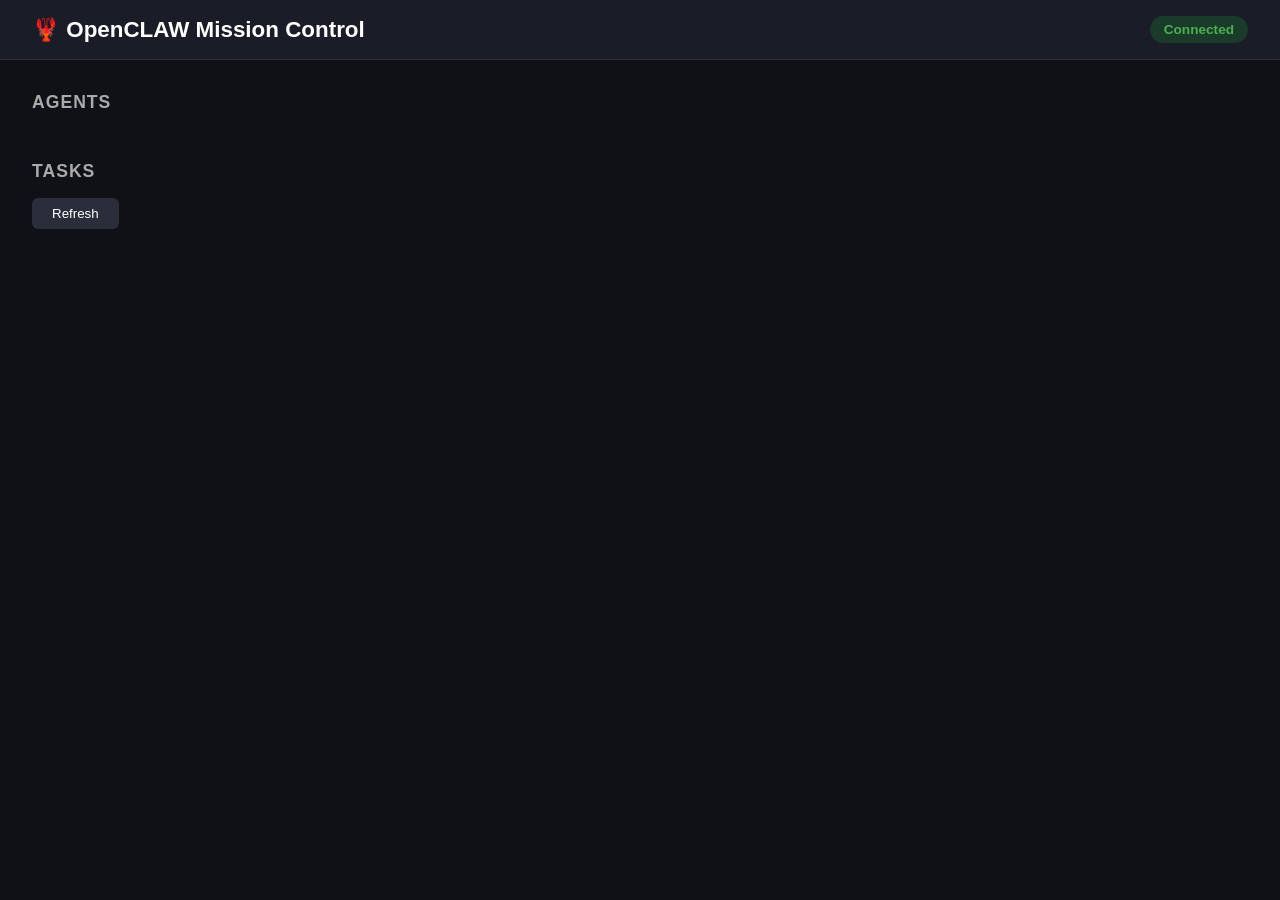
<file: server/src/main/resources/static/index.html>
<!DOCTYPE html>
<html lang="en">
<head>
    <meta charset="UTF-8">
    <meta name="viewport" content="width=device-width, initial-scale=1.0">
    <title>OpenCLAW Mission Control</title>
    <link rel="stylesheet" href="style.css">
</head>
<body>
<header>
    <h1>🦞 OpenCLAW Mission Control</h1>
    <div id="status" class="status offline">Disconnected</div>
</header>

<main>
    <section id="agents-section">
        <h2>Agents</h2>
        <div id="agents-list" class="card-grid"></div>
    </section>

    <section id="tasks-section">
        <h2>Tasks</h2>
        <button id="refresh-btn" onclick="loadTasks()">Refresh</button>
        <div id="tasks-list" class="card-grid"></div>
    </section>
</main>

<script src="app.js"></script>
</body>
</html>
</file>
<file: server/src/main/resources/static/style.css>
* {
    margin: 0;
    padding: 0;
    box-sizing: border-box;
}

body {
    font-family: 'Segoe UI', sans-serif;
    background: #0f1117;
    color: #e0e0e0;
    min-height: 100vh;
}

header {
    display: flex;
    justify-content: space-between;
    align-items: center;
    padding: 16px 32px;
    background: #1a1d27;
    border-bottom: 1px solid #2a2d3a;
}

header h1 {
    font-size: 1.4rem;
    color: #ffffff;
}

.status {
    padding: 6px 14px;
    border-radius: 20px;
    font-size: 0.85rem;
    font-weight: bold;
}

.status.online { background: #1a3a2a; color: #4caf50; }
.status.offline { background: #3a1a1a; color: #f44336; }

main {
    padding: 32px;
    display: flex;
    flex-direction: column;
    gap: 32px;
}

h2 {
    font-size: 1.1rem;
    margin-bottom: 16px;
    color: #aaaaaa;
    text-transform: uppercase;
    letter-spacing: 1px;
}

.card-grid {
    display: grid;
    grid-template-columns: repeat(auto-fill, minmax(280px, 1fr));
    gap: 16px;
}

.card {
    background: #1a1d27;
    border: 1px solid #2a2d3a;
    border-radius: 10px;
    padding: 16px;
}

.card h3 { font-size: 1rem; margin-bottom: 8px; }
.card p { font-size: 0.85rem; color: #888; margin-bottom: 4px; }

.badge {
    display: inline-block;
    padding: 3px 10px;
    border-radius: 12px;
    font-size: 0.75rem;
    font-weight: bold;
    margin-top: 8px;
}

.badge.PENDING { background: #2a2a1a; color: #ffeb3b; }
.badge.IN_PROGRESS { background: #1a2a3a; color: #2196f3; }
.badge.COMPLETED { background: #1a3a2a; color: #4caf50; }
.badge.FAILED { background: #3a1a1a; color: #f44336; }
.badge.CANCELLED { background: #2a2a2a; color: #9e9e9e; }

button {
    background: #2a2d3a;
    color: #ffffff;
    border: none;
    padding: 8px 20px;
    border-radius: 6px;
    cursor: pointer;
    margin-bottom: 16px;
}

button:hover { background: #3a3d4a; }
</file>
